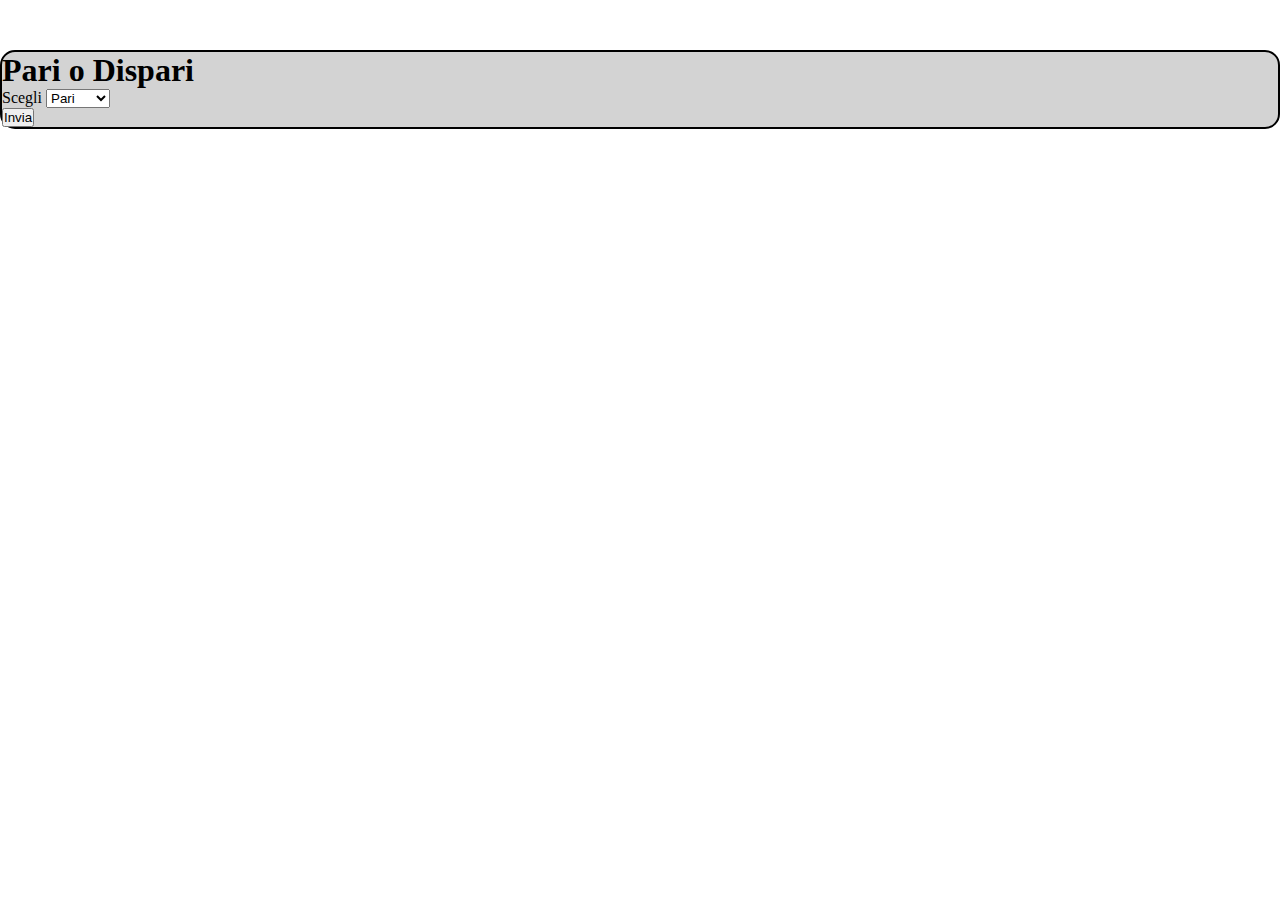
<file: Pari e Dispari/index.html>
<!DOCTYPE html>
<html lang="en">
<head>
    <meta charset="UTF-8">
    <meta name="viewport" content="width=device-width, initial-scale=1.0">

    <!-- Link css Bootstrap-->
    <link href="https://cdn.jsdelivr.net/npm/bootstrap@5.0.2/dist/css/bootstrap.min.css" rel="stylesheet" integrity="sha384-EVSTQN3/azprG1Anm3QDgpJLIm9Nao0Yz1ztcQTwFspd3yD65VohhpuuCOmLASjC" crossorigin="anonymous">
    
    <!-- Link css style-->
    <link rel="stylesheet" href="css/style.css">


    <title>Pari/Dispari</title>

</head>
<body>

    <!-- Container bootstrap -->
    <div class="container">

        <!-- mio container -->
        <div id="box" class="Box px-4 text-center">

            <h1>Pari o Dispari</h1>

            <form class="row g-3 mt-4 justify-content-center">

                <div id="first" class="mb-3 col-2">
                    <label for="inputAge" class="form-label ">Scegli</label>
                    <select id="inputAge" class="form-select scelta">
                      <option selected>Pari</option>
                      <option>Dispari</option>
                    </select>
                </div>

                <div id="second" >

                    <div class="form-check form-check-inline">
                        <input class="form-check-input number" type="radio" name="inlineRadioOptions" id="inlineRadio1" value="2">
                        <label class="form-check-label " for="inlineRadio1">2</label>
                      </div>
                      
                      <div class="form-check form-check-inline">
                        <input class="form-check-input number2" type="radio" name="inlineRadioOptions" id="inlineRadio2" value="4">
                        <label class="form-check-label" for="inlineRadio2">4</label>
                      </div>
    
                      <div class="form-check form-check-inline">
                        <input class="form-check-input number3" type="radio" name="inlineRadioOptions" id="inlineRadio3" value="6">
                        <label class="form-check-label" for="inlineRadio2">6</label>
                      </div>
                </div>

                <div id="third" >

                    <div class="form-check form-check-inline">
                        <input class="form-check-input number4" type="radio" name="inlineRadioOptions" id="inlineRadio1" value="1">
                        <label class="form-check-label " for="inlineRadio1">1</label>
                      </div>
                      
                      <div class="form-check form-check-inline">
                        <input class="form-check-input number5" type="radio" name="inlineRadioOptions" id="inlineRadio2" value="3">
                        <label class="form-check-label" for="inlineRadio2">3</label>
                      </div>
    
                      <div class="form-check form-check-inline">
                        <input class="form-check-input number6" type="radio" name="inlineRadioOptions" id="inlineRadio3" value="5">
                        <label class="form-check-label" for="inlineRadio2">5</label>
                      </div>
                </div>
                

                <div class="mb-3 col-12">
                    <button type="button" class="btn btn-primary" id="controllo1">Invia</button>
                </div>

            </form> 


        </div>

    </div>


      <!-- Link mio file Js-->
      <script type="text/javascript" src="Javascript/Jv.js"></script>
    
</body>
</html>
</file>
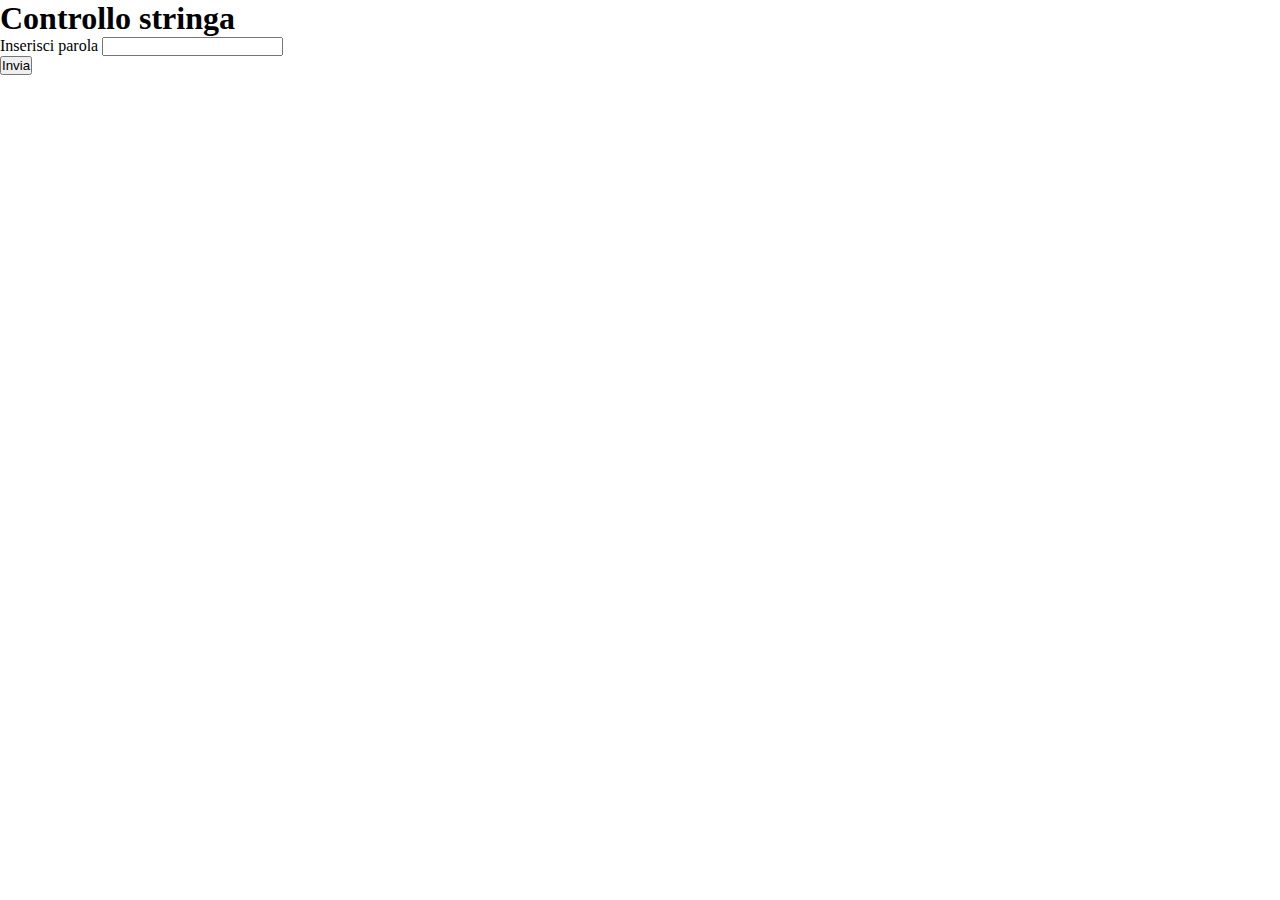
<file: Stringa Palindroma/index.html>
<!DOCTYPE html>
<html lang="en">
<head>
    <meta charset="UTF-8">
    <meta name="viewport" content="width=device-width, initial-scale=1.0">
    
     <!-- Link css Bootstrap-->
     <link href="https://cdn.jsdelivr.net/npm/bootstrap@5.0.2/dist/css/bootstrap.min.css" rel="stylesheet" integrity="sha384-EVSTQN3/azprG1Anm3QDgpJLIm9Nao0Yz1ztcQTwFspd3yD65VohhpuuCOmLASjC" crossorigin="anonymous">
    
     <!-- Link css style-->
     <link rel="stylesheet" href="css/style.css">

    <title>String Palindroma</title>
</head>
<body>

    <!-- Container bootstrap -->
    <div class="container">

        <!-- mio container -->
        <div id="box" class="Box px-4 text-center">

            <h1>Controllo stringa</h1>

            <form class="row g-3 mt-4 justify-content-center">

                <div class="mb-3 col-2">
                <label for="exampleInputText" class="form-label ">Inserisci parola</label>
                <input type="text" class="form-control string" id="exampleInputText">
                </div>

                <div class="mb-3 col-12">
                    <button type="button" class="btn btn-primary" id="controllo">Invia</button>
                </div>

            </form> 

        </div>

    </div>


    
     <!-- Link mio file Js-->
     <script type="text/javascript" src="Javascript/Jv.js"></script>
      
    
</body>
</html>
</file>
<file: Pari e Dispari/css/style.css>
/*  Stili generali di pagina */
* {
    padding: 0;
    margin: 0;
    box-sizing: border-box;
}

/* box1 */
.Box {
    width: 100%;
    background-color: lightgray;
    border-radius: 15px;
    border: 2px solid black;
    margin: 50px 0px 50px 0px;
 }
 
 #second {
     display: none;
 }

 #third {
    display: none;
}
</file>
<file: Stringa Palindroma/css/style.css>
/*  Stili generali di pagina */
* {
    padding: 0;
    margin: 0;
    box-sizing: border-box;
}
</file>
